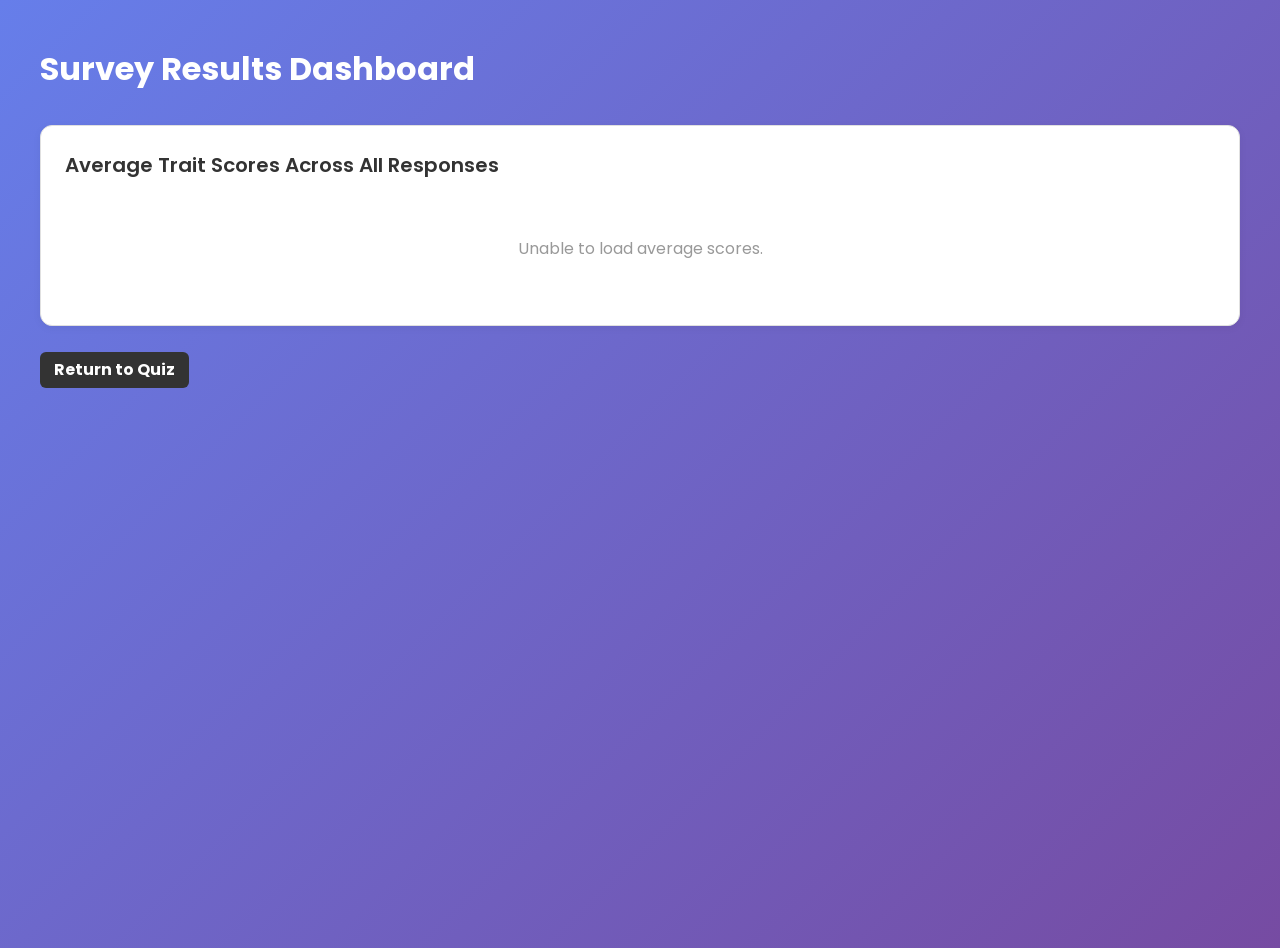
<file: live results.html>
<!doctype html>
<html lang="en">
<head>
    <meta charset="utf-8">
    <meta name="viewport" content="width=device-width,initial-scale=1">
    <title>Results - BFI</title>
    <link rel="stylesheet" href="style.css">
    <style>
        body { padding: 24px; background: linear-gradient(135deg, #667eea 0%, #764ba2 100%); min-height: 100vh; }
        .results-page { max-width: 1200px; margin: 0 auto; }
        .results-page h1 { color: #fff; font-size: 32px; margin-bottom: 32px; font-weight: 700; }
        /* consolidated layout */
        .traits-grid { display: flex; flex-direction: column; gap: 24px; padding-bottom: 8px; }
        .results-page .trait-card { display: flex; align-items: center; gap: 16px; background: none; border: none; padding: 0; margin-bottom: 0; box-shadow: none; }
        .trait-label { min-width: 120px; font-weight: 600; font-size: 13px; color: #333; text-align: left; }
        .trait-perc { font-weight: 700; font-size: 18px; color: #667eea; min-width: 40px; text-align: right; }
        .bar-horizontal { flex: 1; height: 40px; background: #e8e8e8; border-radius: 8px; display: flex; align-items: center; overflow: hidden; box-shadow: 0 2px 4px rgba(0, 0, 0, 0.1); }
        .bar-fill { height: 100%; width: 0%; background: #76c7c0; border-radius: 6px; transition: width 0.5s cubic-bezier(0.4, 0, 0.2, 1); }
        /* Average Scores Section */
        .responses-section {
            margin-top: 32px;
            padding: 24px;
            background: white;
            border-radius: 12px;
            border: 1px solid #e0e0e0;
            box-shadow: 0 2px 8px rgba(0, 0, 0, 0.05);
        }
        
        .responses-section h2 {
            color: #333;
            margin-top: 0;
            margin-bottom: 24px;
            font-size: 20px;
            font-weight: 600;
        }
        
        .responses-empty {
            text-align: center;
            padding: 32px;
            color: #999;
        }
        
        .responses-loading {
            text-align: center;
            padding: 16px;
            color: #667eea;
            font-weight: 600;
        }
        .view-fallback { margin-top: 18px; }
        .btn { display: inline-block; padding: 8px 14px; background:#333; color:#fff; text-decoration:none; border-radius:6px; margin-right:8px; margin-top: 8px; max-width: 100%; box-sizing: border-box; text-align: center; white-space: normal; }

        @media (max-width: 480px) {
            .view-fallback {
                display: flex;
                justify-content: center;
            }

            .btn {
                width: 100%;
                max-width: 260px;
                margin-right: 0;
            }
        }
    </style>
</head>
<body>
    <main class="results-page">
        <h1>Survey Results Dashboard</h1>
        
        <!-- Average Trait Scores Section -->
        <div class="responses-section">
            <h2>Average Trait Scores Across All Responses</h2>
            <div id="averageScoresContainer" class="traits-grid">
                <div class="responses-loading">Loading average scores...</div>
            </div>
        </div>
        
        <div class="view-fallback">
            <a class="btn" href="index.html">Return to Quiz</a>
        </div>
    </main>

    <script>// Average Scores Section
        (function() {
            const avgContainer = document.getElementById('averageScoresContainer');
            const GOOGLE_APPS_SCRIPT_URL = "https://script.google.com/macros/s/AKfycbzTAz1S_UlkCujgoVnDWPSBST2gzzUYu6xiHFGYFICLlTSh7La2tW_q7MNADI48MWfI/exec";

            const traits = {
                E: { name: 'Extraversion', emoji: '🎉', color: '#FF6B6B' },
                A: { name: 'Agreeableness', emoji: '🤝', color: '#00B4DB' },
                C: { name: 'Conscientiousness', emoji: '📋', color: '#FFD89B' },
                N: { name: 'Neuroticism', emoji: '😰', color: '#C061F0' },
                O: { name: 'Open-Mindedness', emoji: '🌟', color: '#11998E' }
            };

            function calculateAverageScores(responses) {
                if (!responses || responses.length === 0) {
                    return null;
                }

                const totals = {
                    E: 0,
                    A: 0,
                    C: 0,
                    N: 0,
                    O: 0
                };

                responses.forEach(row => {
                    totals.E += parseFloat(row.extraversion) || 0;
                    totals.A += parseFloat(row.agreeableness) || 0;
                    totals.C += parseFloat(row.conscientiousness) || 0;
                    totals.N += parseFloat(row.neuroticism) || 0;
                    totals.O += parseFloat(row.open_mindedness) || 0;
                });

                const averages = {};
                Object.keys(totals).forEach(key => {
                    const avg = totals[key] / responses.length;
                    // Scale for 1-15 range: ((score - 1) / 14) * 100
                    const percentage = ((avg - 1) / 14) * 100;
                    averages[key] = {
                        score: avg.toFixed(2),
                        displayScore: avg.toFixed(2),
                        percentage: Math.max(0, Math.min(100, percentage)),
                        name: traits[key].name,
                        emoji: traits[key].emoji,
                        color: traits[key].color
                    };
                });

                return averages;
            }

            let barsInitialized = false;

            function renderAverageScores(responses) {
                const averages = calculateAverageScores(responses);
                
                if (!averages) {
                    avgContainer.innerHTML = '<div class="responses-empty">No responses submitted yet.</div>';
                    barsInitialized = false;
                    return;
                }

                // First time: Create the bars
                if (!barsInitialized) {
                    let html = '';
                    Object.keys(averages).forEach(key => {
                        const trait = averages[key];
                        const barWidth = (trait.percentage < 0) ? 0 : Math.min(100, trait.percentage);
                        html += `
                            <div class="trait-card">
                                <div class="trait-label">${trait.name}</div>
                                <div class="bar-horizontal" aria-hidden="true">
                                    <div class="bar-fill" data-trait="${key}" style="width:${barWidth}%;background:${trait.color}"></div>
                                </div>
                                <div class="trait-perc" data-trait="${key}">${trait.displayScore}</div>
                            </div>
                        `;
                    });
                    avgContainer.innerHTML = html;
                    barsInitialized = true;
                    return;
                }

                // Subsequent updates: Just update the bar widths and scores
                Object.keys(averages).forEach(key => {
                    const trait = averages[key];
                    const barWidth = (trait.percentage < 0) ? 0 : Math.min(100, trait.percentage);
                    
                    // Update score display
                    const scoreEl = avgContainer.querySelector(`[data-trait="${key}"].trait-perc`);
                    if (scoreEl) scoreEl.textContent = trait.displayScore;
                    
                    // Update bar width - this triggers the CSS transition
                    const barEl = avgContainer.querySelector(`.bar-fill[data-trait="${key}"]`);
                    if (barEl) barEl.style.width = barWidth + '%';
                });
            }

            async function fetchAndDisplayAverages() {
                if (!GOOGLE_APPS_SCRIPT_URL || GOOGLE_APPS_SCRIPT_URL === 'YOUR_GOOGLE_APPS_SCRIPT_URL_HERE') {
                    avgContainer.innerHTML = '<div class="responses-empty">Google Sheets integration not configured.</div>';
                    return;
                }

                try {
                    const url = new URL(GOOGLE_APPS_SCRIPT_URL);
                    url.searchParams.append('action', 'getResponses');
                    url.searchParams.append('_t', Date.now());
                    
                    const response = await fetch(url, {
                        method: 'GET',
                        cache: 'no-store'
                    });

                    if (!response.ok) throw new Error(`HTTP ${response.status}`);

                    const data = await response.json();
                    console.log('Raw data from Google Sheets:', data);
                    
                    if (!data || !Array.isArray(data.responses) || data.responses.length === 0) {
                        avgContainer.innerHTML = '<div class="responses-empty">No responses submitted yet. Check back soon!</div>';
                        return;
                    }
                    
                    console.log('First response data:', data.responses[0]);
                    renderAverageScores(data.responses);
                } catch (error) {
                    console.error('Error fetching average scores:', error);
                    avgContainer.innerHTML = '<div class="responses-empty">Unable to load average scores.</div>';
                }
            }

            // Initial fetch
            fetchAndDisplayAverages();

            // Poll for updates every 5 seconds
            setInterval(fetchAndDisplayAverages, 1000);
        })();
    </script>
</body>
</html>
</file>
<file: style.css>
@import url('https://fonts.googleapis.com/css2?family=Poppins:wght@300;400;600;700&display=swap');

* {
    font-family: 'Poppins', 'Segoe UI', Tahoma, Geneva, Verdana, sans-serif;
}

:root{
    --primary-1: #667eea;
    --primary-2: #764ba2;
    --muted: #f4f6fb;
    --glass: rgba(255,255,255,0.08);
    --card-bg: rgba(255,255,255,0.75);
}

body {
    font-family: 'Poppins', 'Segoe UI', Tahoma, Geneva, Verdana, sans-serif;
    min-height: 100vh;
    margin: 0;
    padding: 32px;
    background: radial-gradient(1200px 600px at 10% 10%, rgba(255,255,255,0.04), transparent),
                radial-gradient(900px 400px at 90% 90%, rgba(0,0,0,0.05), transparent),
                linear-gradient(135deg, var(--primary-1) 0%, var(--primary-2) 100%);
    color: #222;
    -webkit-font-smoothing:antialiased;
    -moz-osx-font-smoothing:grayscale;
}

.container {
    max-width: 980px;
    margin: 0 auto;
    background: linear-gradient(180deg, rgba(255,255,255,0.9) 0%, rgba(255,255,255,0.82) 100%);
    border-radius: 20px;
    padding: 34px;
    box-shadow: 0 20px 50px rgba(28,30,42,0.18), inset 0 1px 0 rgba(255,255,255,0.6);
    backdrop-filter: blur(6px) saturate(120%);
    border: 1px solid rgba(255,255,255,0.4);
}

.header {
    text-align: center;
    margin-bottom: 30px;
}

.header h1 {
    color: #1f1f3a;
    font-size: 2.6rem;
    margin-bottom: 6px;
    letter-spacing: -0.5px;
}

.header .subtitle {
    color: #495066;
    font-size: 1rem;
}

.progress-container {
    margin: 30px 0;
}

.progress-bar {
    width: 100%;
    height: 28px;
    background: linear-gradient(90deg, rgba(255,255,255,0.35), rgba(255,255,255,0.15));
    border-radius: 999px;
    overflow: hidden;
    position: relative;
    border: 1px solid rgba(31,31,58,0.06);
}

.progress-fill {
    height: 100%;
    background: repeating-linear-gradient( -45deg, rgba(255,255,255,0.06), rgba(255,255,255,0.06) 10px, rgba(0,0,0,0.03) 10px, rgba(0,0,0,0.03) 20px ), linear-gradient(90deg, var(--primary-1), var(--primary-2));
    transition: width 0.5s cubic-bezier(.2,.9,.2,1);
}

.progress-percentage {
    position: absolute;
    top: 50%;
    right: 10px;
    transform: translateY(-50%);
    color: #333;
    font-weight: bold;
    font-size: 0.9em;
    z-index: 10;
}

.question-card {
    background: linear-gradient(180deg, rgba(255,255,255,0.9), rgba(250,250,253,0.9));
    padding: 28px;
    border-radius: 14px;
    margin-bottom: 22px;
    border-left: 6px solid rgba(102,126,234,0.12);
    box-shadow: 0 10px 30px rgba(31,31,58,0.06);
    position: relative;
}

.question-number {
    color: #667eea;
    font-weight: bold;
    margin-bottom: 10px;
}

.question-text {
    font-size: 1.3em;
    color: #333;
    margin-bottom: 20px;
    line-height: 1.5;
}

.options {
    display: grid;
    grid-template-columns: 1fr 1fr;
    gap: 12px;
}

.option-btn {
    padding: 14px 18px;
    border: 1px solid rgba(31,31,58,0.06);
    background: white;
    border-radius: 12px;
    cursor: pointer;
    transition: all 0.22s cubic-bezier(.2,.9,.2,1);
    font-size: 0.98rem;
    text-align: left;
    display: flex;
    align-items: center;
    gap: 12px;
    box-shadow: 0 6px 18px rgba(31,31,58,0.04);
}

.option-btn .dot {
    width: 36px;
    height: 36px;
    border-radius: 999px;
    display: inline-flex;
    align-items: center;
    justify-content: center;
    font-weight: 700;
    color: white;
    flex: 0 0 36px;
}

.option-btn:hover {
    transform: translateY(-4px);
    box-shadow: 0 14px 30px rgba(31,31,58,0.08);
}

.option-btn.selected {
    border-color: transparent;
    background: linear-gradient(90deg, var(--primary-1), var(--primary-2));
    color: white;
}

.option-btn.selected .dot { box-shadow: 0 4px 8px rgba(0,0,0,0.12); }

.health-options {
    display: flex;
    flex-direction: column;
    gap: 12px;
    margin-top: 20px;
}

.health-option-label {
    display: flex;
    align-items: center;
    gap: 12px;
    padding: 14px 18px;
    border: 1px solid rgba(31,31,58,0.06);
    background: white;
    border-radius: 12px;
    cursor: pointer;
    transition: all 0.22s cubic-bezier(.2,.9,.2,1);
    font-size: 0.98rem;
    box-shadow: 0 6px 18px rgba(31,31,58,0.04);
}

.health-option-label:hover {
    transform: translateY(-4px);
    box-shadow: 0 14px 30px rgba(31,31,58,0.08);
}

.health-option-label input[type="radio"] {
    accent-color: var(--primary-1);
    cursor: pointer;
    width: 20px;
    height: 20px;
}

.health-option-label input[type="radio"]:checked {
    accent-color: var(--primary-2);
}

.health-option-label input[type="radio"]:checked + * {
    font-weight: 600;
}

.health-option-label:has(input[type="radio"]:checked) {
    border-color: var(--primary-1);
    background: linear-gradient(90deg, rgba(102, 126, 234, 0.1), rgba(118, 75, 162, 0.1));
}

.health-option-label:has(input[type="checkbox"]:checked) {
    border-color: var(--primary-1);
    background: linear-gradient(90deg, rgba(102, 126, 234, 0.1), rgba(118, 75, 162, 0.1));
}

.health-option-label input[type="checkbox"] {
    accent-color: var(--primary-1);
    cursor: pointer;
    width: 20px;
    height: 20px;
}

.health-scale-container {
    margin-top: 20px;
}

.scale-labels {
    display: flex;
    justify-content: space-between;
    margin-bottom: 12px;
    font-size: 0.9rem;
    color: #666;
    font-weight: 500;
}

.health-scale-buttons {
    display: flex;
    gap: 10px;
    justify-content: center;
}

.scale-btn {
    width: 50px;
    height: 50px;
    border: 2px solid rgba(102, 126, 234, 0.3);
    background: white;
    border-radius: 12px;
    cursor: pointer;
    font-size: 1.1rem;
    font-weight: 600;
    color: #666;
    transition: all 0.22s cubic-bezier(.2,.9,.2,1);
}

.scale-btn:hover {
    border-color: var(--primary-1);
    color: var(--primary-1);
    transform: translateY(-4px);
    box-shadow: 0 8px 20px rgba(102, 126, 234, 0.15);
}

.scale-btn.selected {
    background: linear-gradient(135deg, var(--primary-1), var(--primary-2));
    border-color: var(--primary-1);
    color: white;
    box-shadow: 0 10px 28px rgba(102, 126, 234, 0.2);
}

.nav-buttons {
    display: flex;
    justify-content: space-between;
    margin-top: 28px;
    gap: 12px;
}

.btn {
    padding: 12px 24px;
    border: none;
    border-radius: 12px;
    font-size: 1rem;
    cursor: pointer;
    transition: transform .18s ease, box-shadow .18s ease;
    font-weight: 700;
    display: inline-flex;
    align-items: center;
    justify-content: center;
    text-align: center;
    line-height: 1.2;
}

.btn-prev {
    background: #e0e0e0;
    color: #333;
}

.btn-next {
    background: linear-gradient(90deg, var(--primary-1), var(--primary-2));
    color: white;
    box-shadow: 0 10px 28px rgba(102,126,234,0.18);
}

.btn:hover {
    transform: translateY(-4px);
    box-shadow: 0 12px 30px rgba(31,31,58,0.12);
}

.btn:disabled {
    opacity: 0.5;
    cursor: not-allowed;
    transform: none;
}

.view-results-page-wrapper {
    display: flex;
    justify-content: center;
    gap: 16px;
    flex-wrap: wrap;
    margin-top: 40px;
    padding-top: 30px;
    border-top: 2px solid rgba(102, 126, 234, 0.2);
    width: 100%;
    box-sizing: border-box;
}

.view-results-page-btn {
    background: linear-gradient(135deg, var(--primary-1) 0%, var(--primary-2) 100%);
    color: white !important;
    padding: 14px 32px !important;
    font-size: 1.05rem;
    box-shadow: 0 12px 28px rgba(102, 126, 234, 0.25) !important;
    text-decoration: none;
    display: inline-block;
    transition: all 0.22s cubic-bezier(.2,.9,.2,1);
    text-align: center;
    white-space: normal;
    max-width: 100%;
    box-sizing: border-box;
}

.view-results-page-btn:hover {
    transform: translateY(-6px) scale(1.02) !important;
    box-shadow: 0 16px 40px rgba(102, 126, 234, 0.35) !important;
}

.view-results-page-wrapper .btn {
    padding: 14px 32px;
    font-size: 1.05rem;
    text-decoration: none;
    background: linear-gradient(135deg, #f0f0f0 0%, #e8e8e8 100%) !important;
    color: #333 !important;
    border: 2px solid rgba(102, 126, 234, 0.2) !important;
    box-shadow: 0 8px 20px rgba(0, 0, 0, 0.1) !important;
    display: inline-flex;
    align-items: center;
    justify-content: center;
    text-align: center;
}

.view-results-page-wrapper .btn:hover {
    background: linear-gradient(135deg, #e0e0e0 0%, #d8d8d8 100%) !important;
    transform: translateY(-4px) !important;
    box-shadow: 0 12px 28px rgba(0, 0, 0, 0.15) !important;
}

.results {
    display: none;
}

.results.active {
    display: block;
}

.trait-card {
    background: linear-gradient(180deg, rgba(255,255,255,0.95), rgba(250,250,253,0.95));
    padding: 18px;
    border-radius: 12px;
    margin-bottom: 14px;
    border: 1px solid rgba(31,31,58,0.04);
}

.trait-header {
    display: flex;
    justify-content: space-between;
    align-items: center;
    margin-bottom: 10px;
}

.trait-name {
    font-weight: bold;
    color: #333;
    font-size: 1.2em;
}

.trait-score {
    font-size: 1.5em;
    font-weight: bold;
    color: #667eea;
}

.trait-bar {
    width: 100%;
    height: 20px;
    background: #e0e0e0;
    border-radius: 10px;
    overflow: hidden;
    margin-bottom: 10px;
}

.trait-bar-fill {
    height: 100%;
    background: linear-gradient(90deg, #667eea, #764ba2);
    transition: width 1s ease;
}

.trait-description {
    color: #666;
    line-height: 1.6;
}

.emoji {
    font-size: 1.6em;
    margin-right: 10px;
}

.intro-screen, .quiz-screen, .theme-screen, .loading-screen, .health-screening-screen {
    display: none !important;
    visibility: hidden !important;
    height: 0 !important;
    overflow: hidden !important;
}

.intro-screen.active, .quiz-screen.active, .theme-screen.active, .loading-screen.active, .health-screening-screen.active {
    display: block !important;
    visibility: visible !important;
    height: auto !important;
    overflow: visible !important;
}

.loading-screen {
    display: flex;
    align-items: center;
    justify-content: center;
    min-height: 400px;
}

.loading-content {
    text-align: center;
}

.loading-spinner {
    width: 60px;
    height: 60px;
    margin: 0 auto 20px;
    border: 4px solid rgba(102, 126, 234, 0.2);
    border-top-color: var(--primary-1);
    border-right-color: var(--primary-2);
    border-radius: 50%;
    animation: spin 1s linear infinite;
}

@keyframes spin {
    to { transform: rotate(360deg); }
}

.loading-content p {
    font-size: 1.1rem;
    color: #666;
    margin: 0;
}

.start-btn {
    background: linear-gradient(135deg, var(--primary-1), var(--primary-2));
    color: white;
    padding: 14px 34px;
    font-size: 1.05rem;
    border: none;
    border-radius: 12px;
    cursor: pointer;
    margin-top: 20px;
    font-weight: 700;
    transition: transform .18s ease, box-shadow .18s ease;
}

.start-btn:hover {
    transform: translateY(-4px) scale(1.01);
    box-shadow: 0 18px 46px rgba(102, 126, 234, 0.18);
}

.start-btn:disabled {
    opacity: 0.5;
    cursor: not-allowed;
    transform: none;
    box-shadow: 0 10px 28px rgba(102, 126, 234, 0.1);
}

.start-btn:disabled:hover {
    transform: none;
    box-shadow: 0 10px 28px rgba(102, 126, 234, 0.1);
}

.intro-content {
    text-align: center;
    padding: 20px;
}

.intro-content ul {
    text-align: left;
    margin: 20px auto;
    max-width: 500px;
    line-height: 2;
}

.theme-grid {
    display: grid;
    grid-template-columns: repeat(3, 1fr);
    gap: 16px;
    margin: 30px 0;
}

.quiz-history-question {
    background: linear-gradient(135deg, rgba(102, 126, 234, 0.08), rgba(118, 75, 162, 0.08));
    padding: 20px;
    border-radius: 12px;
    margin-bottom: 30px;
    border-left: 4px solid var(--primary-1);
}

.quiz-history-question .question-text {
    font-size: 1.05rem;
    font-weight: 600;
    color: #333;
    margin: 0 0 15px 0;
}

.radio-group {
    display: flex;
    flex-direction: column;
    gap: 12px;
}

.radio-label {
    display: flex;
    align-items: center;
    cursor: pointer;
    padding: 10px;
    border-radius: 8px;
    transition: background-color 0.2s ease;
}

.radio-label:hover {
    background-color: rgba(102, 126, 234, 0.1);
}

.radio-label input[type="radio"] {
    margin-right: 12px;
    cursor: pointer;
    width: 18px;
    height: 18px;
    accent-color: var(--primary-1);
}

.radio-label span {
    color: #333;
    font-weight: 500;
}

.theme-card {
    padding: 24px;
    border: 2px solid rgba(102, 126, 234, 0.2);
    background: linear-gradient(135deg, rgba(255, 255, 255, 0.8), rgba(250, 250, 253, 0.8));
    border-radius: 14px;
    cursor: pointer;
    transition: all 0.22s cubic-bezier(.2,.9,.2,1);
    display: flex;
    flex-direction: column;
    align-items: center;
    gap: 12px;
    font-weight: 600;
    color: #333;
}

.theme-emoji {
    font-size: 3em;
}

.theme-icon {
    width: 60px;
    height: 60px;
    object-fit: contain;
}

.theme-name {
    font-size: 0.95rem;
    text-align: center;
    line-height: 1.3;
}

.theme-card:hover {
    transform: translateY(-6px) scale(1.02);
    box-shadow: 0 12px 30px rgba(102, 126, 234, 0.2);
    border-color: var(--primary-1);
}

.theme-card:active {
    transform: translateY(-2px) scale(0.98);
}

.theme-card.selected {
    background: linear-gradient(135deg, var(--primary-1), var(--primary-2));
    border-color: var(--primary-1);
    color: white;
    transform: translateY(-6px) scale(1.02);
    box-shadow: 0 12px 30px rgba(102, 126, 234, 0.3);
}

.theme-card.selected .theme-name {
    color: white;
}

.theme-card.selected .theme-icon {
    filter: brightness(0) invert(1);
}


/* Traits section */
.traits-section {
    margin-bottom: 40px;
}

.traits-section h2 {
    text-align: center;
    color: #667eea;
    font-size: 1.8em;
    margin-bottom: 30px;
}

/* Themed main section */
.themed-main-section {
    border-radius: 14px;
    padding: 28px;
    color: white;
    text-align: center;
    margin-bottom: 36px;
    box-shadow: 0 14px 40px rgba(31,31,58,0.08);
}

.themed-main {
    display: flex;
    flex-direction: column;
    align-items: center;
    gap: 15px;
}

.themed-name-large {
    font-size: 2em;
    font-weight: bold;
}

.themed-description-large {
    font-size: 1.1em;
    line-height: 1.6;
    max-width: 600px;
}

/* All traits section */
.all-traits-section {
    margin-top: 50px;
    padding-top: 40px;
    border-top: 3px solid #e0e0e0;
}

.all-traits-section h2 {
    text-align: center;
    color: #667eea;
    font-size: 1.8em;
    margin-bottom: 30px;
}

.traits-grid {
    display: grid;
    grid-template-columns: repeat(3, 1fr);
    gap: 24px;
}

.trait-card-friends {
    background: #f8f9fa;
    border: 2px solid #e0e0e0;
    border-radius: 15px;
    padding: 30px 20px;
    text-align: center;
    transition: all 0.3s ease;
    position: relative;
    min-height: 280px;
    display: flex;
    flex-direction: column;
    justify-content: center;
    align-items: center;
}

.trait-card-friends:hover {
    transform: translateY(-5px);
    box-shadow: 0 10px 25px rgba(102, 126, 234, 0.2);
}

.trait-card-friends.highlighted {
    color: white;
    box-shadow: 0 10px 30px rgba(0, 0, 0, 0.2);
}

/* Extraversion - Red/Orange */
.trait-card-friends.highlighted-E {
    background: linear-gradient(135deg, #FF6B6B 0%, #FF8E53 100%);
    border-color: #FF6B6B;
}

/* Agreeableness - Teal */
.trait-card-friends.highlighted-A {
    background: linear-gradient(135deg, #00B4DB 0%, #0083B0 100%);
    border-color: #00B4DB;
}

/* Conscientiousness - Gold */
.trait-card-friends.highlighted-C {
    background: linear-gradient(135deg, #FFD89B 0%, #FFC92A 100%);
    border-color: #FFC92A;
}

.trait-card-friends.highlighted-C .trait-card-name,
.trait-card-friends.highlighted-C .trait-card-description {
    color: #333;
}

.trait-card-friends.highlighted-C .user-trait-badge {
    background: rgba(0, 0, 0, 0.1);
    color: #333;
}

/* Neuroticism - Purple/Pink */
.trait-card-friends.highlighted-N {
    background: linear-gradient(135deg, #C061F0 0%, #E75480 100%);
    border-color: #C061F0;
}

/* Openness - Green */
.trait-card-friends.highlighted-O {
    background: linear-gradient(135deg, #11998E 0%, #38EF7D 100%);
    border-color: #11998E;
}

.trait-card-emoji {
    font-size: 3em;
    margin-bottom: 15px;
}

.trait-card-name {
    font-weight: bold;
    font-size: 1.2em;
    margin-bottom: 15px;
    color: #333;
}

.trait-card-description {
    font-size: 0.9em;
    line-height: 1.5;
    color: #666;
    flex-grow: 1;
}

.user-trait-badge {
    position: absolute;
    top: 10px;
    right: 10px;
    background: rgba(255, 255, 255, 0.3);
    color: white;
    padding: 5px 12px;
    border-radius: 20px;
    font-weight: bold;
    font-size: 0.8em;
}

/* Healthcare Screening Section */
.health-section {
    margin-top: 50px;
    padding: 30px;
    background: #f8f9fa;
    border-radius: 15px;
    border-left: 5px solid #00B4DB;
}

.health-section h2 {
    text-align: center;
    color: #333;
    font-size: 1.6em;
    margin-bottom: 25px;
}

.health-grid {
    display: grid;
    grid-template-columns: repeat(auto-fit, minmax(300px, 1fr));
    gap: 15px;
}

.health-card {
    background: white;
    padding: 15px;
    border-radius: 10px;
    border-left: 4px solid #00B4DB;
    box-shadow: 0 2px 8px rgba(0, 0, 0, 0.1);
}

.health-question {
    font-weight: bold;
    color: #333;
    margin-bottom: 10px;
    font-size: 0.95em;
    line-height: 1.5;
}

.health-answer {
    color: #666;
    font-size: 0.9em;
}

.health-answer strong {
    color: #00B4DB;
    font-weight: bold;
}

/* Export Section */
.export-section {
    text-align: center;
    margin-top: 40px;
    padding: 30px;
    background: linear-gradient(135deg, #667eea 0%, #764ba2 100%);
    border-radius: 15px;
}

.export-btn {
    background: white;
    color: #667eea;
    padding: 15px 40px;
    font-size: 1.1em;
    border: none;
    border-radius: 10px;
    cursor: pointer;
    font-weight: bold;
    transition: all 0.3s ease;
    box-shadow: 0 5px 15px rgba(0, 0, 0, 0.2);
}

.export-btn:hover {
    transform: translateY(-3px);
    box-shadow: 0 8px 20px rgba(0, 0, 0, 0.3);
}

.export-btn:active {
    transform: translateY(-1px);
}

@media (max-width: 1024px) {
    .traits-grid {
        grid-template-columns: repeat(2, 1fr);
    }
}

@media (max-width: 768px) {
    body {
        padding: 12px;
    }

    .container {
        padding: 16px;
        border-radius: 12px;
    }
    
    .header h1 {
        font-size: 1.8em;
        margin-bottom: 6px;
    }

    .header .subtitle {
        font-size: 0.95rem;
    }
    
    .question-text {
        font-size: 1.1em;
        margin-bottom: 16px;
    }

    .question-card {
        padding: 20px;
        margin-bottom: 16px;
    }

    .options {
        grid-template-columns: 1fr;
        gap: 10px;
    }

    .option-btn {
        padding: 12px 16px;
        font-size: 0.95rem;
    }

    .option-btn .dot {
        width: 32px;
        height: 32px;
        font-size: 0.9em;
    }

    .theme-grid {
        grid-template-columns: repeat(2, 1fr);
        gap: 12px;
    }

    .theme-card {
        padding: 20px;
        gap: 10px;
    }

    .theme-name {
        font-size: 0.9rem;
    }

    .theme-icon {
        width: 35px;
        height: 35px;
    }

    .health-scale-buttons {
        gap: 8px;
    }

    .scale-btn {
        width: 45px;
        height: 45px;
        font-size: 1rem;
    }

    .nav-buttons {
        gap: 8px;
    }

    .btn {
        padding: 10px 18px;
        font-size: 0.95rem;
        flex: 1;
    }

    .progress-container {
        margin: 20px 0;
    }

    .progress-bar {
        height: 24px;
    }

    .progress-percentage {
        font-size: 0.8em;
        right: 8px;
    }

    .health-card {
        padding: 12px;
        font-size: 0.9em;
    }

    .health-question {
        font-size: 0.9em;
        margin-bottom: 8px;
    }

    .health-answer {
        font-size: 0.85em;
    }

    .all-traits-section {
        margin-top: 30px;
        padding-top: 30px;
    }

    .all-traits-section h2 {
        font-size: 1.4em;
        margin-bottom: 20px;
    }

    .traits-grid {
        grid-template-columns: repeat(2, 1fr);
        gap: 16px;
    }

    .trait-card-friends {
        padding: 20px 16px;
        min-height: 220px;
        border-radius: 12px;
    }

    .trait-card-emoji {
        font-size: 2.5em;
        margin-bottom: 12px;
    }

    .trait-card-name {
        font-size: 1.1em;
        margin-bottom: 12px;
    }

    .trait-card-description {
        font-size: 0.85em;
        line-height: 1.4;
    }

    .user-trait-badge {
        font-size: 0.75em;
        padding: 4px 10px;
    }

    .quiz-history-question {
        padding: 16px;
        margin-bottom: 20px;
    }

    .quiz-history-question .question-text {
        font-size: 1rem;
        margin-bottom: 12px;
    }

    .health-option-label {
        padding: 12px 14px;
        gap: 10px;
        font-size: 0.95rem;
    }

    .health-option-label input[type="radio"],
    .health-option-label input[type="checkbox"] {
        width: 18px;
        height: 18px;
    }

    .start-btn {
        padding: 11px 28px;
        font-size: 1rem;
        margin-top: 16px;
    }

    .export-btn {
        padding: 12px 32px;
        font-size: 1rem;
    }

    .consent-dialog {
        padding: 24px 18px;
        max-width: 380px;
    }

    .consent-header h2 {
        font-size: 1.3em;
    }

    .consent-content > p {
        font-size: 0.95em;
        line-height: 1.5;
    }

    .consent-buttons {
        display: flex;
        gap: 10px;
        justify-content: space-between;
    }

    .btn-decline,
    .btn-agree {
        flex: 1;
    }

    .trait-card {
        padding: 12px;
        margin-bottom: 8px;
    }

    .trait-header {
        flex-direction: column;
        gap: 8px;
    }

    .trait-name {
        font-size: 1rem;
    }

    .trait-score {
        font-size: 1.1em;
    }

    .emoji {
        font-size: 1.3em;
        margin-right: 6px;
    }

    .trait-bar {
        height: 16px;
        margin-bottom: 8px;
    }

    .trait-description {
        font-size: 0.85em;
        line-height: 1.4;
    }

    .traits-section h2 {
        font-size: 1.4em;
        margin-bottom: 20px;
    }

    .themed-main-section {
        padding: 20px;
        margin-bottom: 24px;
    }

    .themed-name-large {
        font-size: 1.4em;
    }

    .themed-description-large {
        font-size: 0.95em;
    }

    .trait-card-friends {
        padding: 18px 14px;
        min-height: 200px;
        border-radius: 10px;
    }

    .trait-card-emoji {
        font-size: 2.2em;
        margin-bottom: 10px;
    }

    .trait-card-name {
        font-size: 1em;
        margin-bottom: 10px;
    }

    .trait-card-description {
        font-size: 0.8em;
        line-height: 1.3;
    }

    .health-section {
        padding: 20px;
        margin-top: 30px;
    }

    .health-section h2 {
        font-size: 1.3em;
        margin-bottom: 20px;
    }

    .health-grid {
        grid-template-columns: 1fr;
        gap: 12px;
    }
}

/* Extra small screens - mobile phones */
@media (max-width: 480px) {
    body {
        padding: 10px;
    }

    .container {
        padding: 12px;
        border-radius: 10px;
    }

    .header h1 {
        font-size: 1.5em;
        margin-bottom: 4px;
    }

    .header .subtitle {
        font-size: 0.9rem;
    }

    .intro-content {
        font-size: 0.95em;
    }

    .intro-content ul {
        margin: 12px 0;
        padding-left: 18px;
    }

    .intro-content li {
        font-size: 0.9em;
        margin: 6px 0;
    }

    .start-btn {
        padding: 10px 24px;
        font-size: 0.95rem;
        margin-top: 12px;
    }

    .question-card {
        padding: 16px;
        margin-bottom: 12px;
    }

    .question-number {
        font-size: 0.9em;
    }

    .question-text {
        font-size: 1em;
        margin-bottom: 12px;
    }

    .options {
        grid-template-columns: 1fr;
        gap: 8px;
    }

    .option-btn {
        padding: 10px 12px;
        font-size: 0.9rem;
    }

    .option-btn .dot {
        width: 28px;
        height: 28px;
        font-size: 0.85em;
    }

    .nav-buttons {
        gap: 6px;
    }

    .btn {
        padding: 8px 14px;
        font-size: 0.85rem;
    }

    .progress-container {
        margin: 16px 0;
    }

    .progress-bar {
        height: 20px;
    }

    .progress-percentage {
        font-size: 0.75em;
        right: 6px;
    }

    .theme-grid {
        grid-template-columns: 1fr;
        gap: 10px;
    }

    .theme-card {
        padding: 16px;
        gap: 8px;
    }

    .theme-name {
        font-size: 0.85rem;
    }

    .theme-icon {
        width: 30px;
        height: 30px;
    }

    .quiz-history-question {
        padding: 12px;
        margin-bottom: 16px;
    }

    .quiz-history-question .question-text {
        font-size: 0.95rem;
        margin-bottom: 10px;
    }

    .radio-label {
        padding: 8px 10px;
        font-size: 0.9rem;
    }

    .health-scale-buttons {
        gap: 6px;
    }

    .scale-btn {
        width: 40px;
        height: 40px;
        font-size: 0.9rem;
    }

    .trait-card {
        padding: 10px;
        margin-bottom: 6px;
    }

    .trait-header {
        gap: 6px;
    }

    .trait-name {
        font-size: 0.95rem;
    }

    .trait-score {
        font-size: 1em;
    }

    .emoji {
        font-size: 1.2em;
        margin-right: 4px;
    }

    .trait-bar {
        height: 14px;
        margin-bottom: 6px;
    }

    .trait-description {
        font-size: 0.8em;
        line-height: 1.3;
    }

    .traits-section h2 {
        font-size: 1.2em;
        margin-bottom: 16px;
    }

    .traits-grid {
        grid-template-columns: 1fr;
        gap: 12px;
    }

    .trait-card-friends {
        padding: 16px 12px;
        min-height: 180px;
        border-radius: 10px;
    }

    .trait-card-emoji {
        font-size: 2em;
        margin-bottom: 8px;
    }

    .trait-card-name {
        font-size: 0.95em;
        margin-bottom: 8px;
    }

    .trait-card-description {
        font-size: 0.75em;
        line-height: 1.2;
    }

    .user-trait-badge {
        font-size: 0.7em;
        padding: 3px 8px;
    }

    .all-traits-section {
        margin-top: 24px;
        padding-top: 20px;
    }

    .all-traits-section h2 {
        font-size: 1.2em;
        margin-bottom: 16px;
    }

    .themed-main-section {
        padding: 16px;
        margin-bottom: 20px;
    }

    .themed-name-large {
        font-size: 1.2em;
    }

    .themed-description-large {
        font-size: 0.9em;
    }

    .view-results-page-wrapper {
        flex-direction: column;
        gap: 10px;
        align-items: stretch;
    }

    .view-results-page-btn,
    .btn {
        width: 100%;
        max-width: 100%;
        font-size: 0.9rem;
        padding: 10px;
        box-sizing: border-box;
    }

    .consent-dialog {
        padding: 18px 14px;
        max-width: 95%;
    }

    .consent-header h2 {
        font-size: 1.2em;
    }

    .consent-content > p {
        font-size: 0.9em;
        line-height: 1.4;
    }

    .consent-content ul {
        padding-left: 16px;
    }

    .consent-content li {
        font-size: 0.85em;
        margin: 4px 0;
    }

    .consent-buttons {
        display: flex;
        gap: 8px;
        justify-content: space-between;
    }

    .btn-decline,
    .btn-agree {
        padding: 10px 14px;
        font-size: 0.9rem;
        flex: 1;
    }

    .health-option-label {
        padding: 10px 12px;
        gap: 8px;
        font-size: 0.9rem;
    }

    .health-option-label input[type="radio"],
    .health-option-label input[type="checkbox"] {
        width: 16px;
        height: 16px;
    }

    .health-section {
        padding: 16px;
        margin-top: 24px;
    }

    .health-section h2 {
        font-size: 1.2em;
        margin-bottom: 16px;
    }

    .health-grid {
        grid-template-columns: 1fr;
        gap: 10px;
    }
}

/* Confetti canvas */
#confetti-canvas {
    position: fixed;
    top: 0;
    left: 0;
    width: 100vw;
    height: 100vh;
    pointer-events: none;
    z-index: 9999;
    display: block;
}

/* Consent Modal Styles */
.consent-modal {
    display: none;
    position: fixed;
    top: 0;
    left: 0;
    right: 0;
    bottom: 0;
    background: rgba(0, 0, 0, 0.5);
    backdrop-filter: blur(4px);
    z-index: 1000;
    align-items: center;
    justify-content: center;
}

.consent-modal.active {
    display: flex;
}

.consent-dialog {
    background: linear-gradient(180deg, rgba(255,255,255,0.95) 0%, rgba(250,250,253,0.95) 100%);
    border-radius: 16px;
    padding: 28px;
    max-width: 380px;
    width: 90%;
    box-shadow: 0 20px 60px rgba(0, 0, 0, 0.3);
    border: 1px solid rgba(255,255,255,0.6);
    animation: slideUp 0.3s ease;
}

@keyframes slideUp {
    from {
        opacity: 0;
        transform: translateY(20px);
    }
    to {
        opacity: 1;
        transform: translateY(0);
    }
}

.consent-header {
    text-align: center;
    margin-bottom: 18px;
}

.consent-header h2 {
    color: #667eea;
    font-size: 1.4em;
    margin: 0;
    padding: 0;
}

.consent-content {
    margin-bottom: 20px;
}

.consent-content > p {
    color: #333;
    font-size: 0.95em;
    line-height: 1.5;
    margin-bottom: 12px;
}

.consent-statement {
    background: linear-gradient(135deg, rgba(102, 126, 234, 0.08) 0%, rgba(118, 75, 162, 0.08) 100%);
    border-left: 4px solid #667eea;
    padding: 12px;
    border-radius: 8px;
    margin-bottom: 12px;
}

.consent-statement h3 {
    color: #667eea;
    font-size: 1em;
    margin-top: 0;
    margin-bottom: 8px;
}

.consent-statement p {
    color: #333;
    font-size: 0.9em;
    margin: 0 0 8px 0;
}

.consent-statement ul {
    color: #333;
    font-size: 0.9em;
    margin: 0;
    padding-left: 16px;
    line-height: 1.5;
}

.consent-statement li {
    margin-bottom: 4px;
}

.consent-buttons {
    display: flex;
    gap: 10px;
    justify-content: space-between;
}

.btn-decline, .btn-agree {
    padding: 12px 24px;
    border: none;
    border-radius: 10px;
    font-size: 1rem;
    cursor: pointer;
    font-weight: 600;
    transition: all 0.2s ease;
}

.btn-decline {
    background: #e0e0e0;
    color: #333;
    flex: 1;
}

.btn-decline:hover {
    background: #d0d0d0;
    transform: translateY(-2px);
}

.btn-agree {
    background: linear-gradient(90deg, #667eea, #764ba2);
    color: white;
    flex: 1;
    box-shadow: 0 8px 20px rgba(102, 126, 234, 0.3);
}

.btn-agree:hover {
    transform: translateY(-2px);
    box-shadow: 0 12px 28px rgba(102, 126, 234, 0.4);
}

.btn-agree:active {
    transform: translateY(0);
}
</file>
